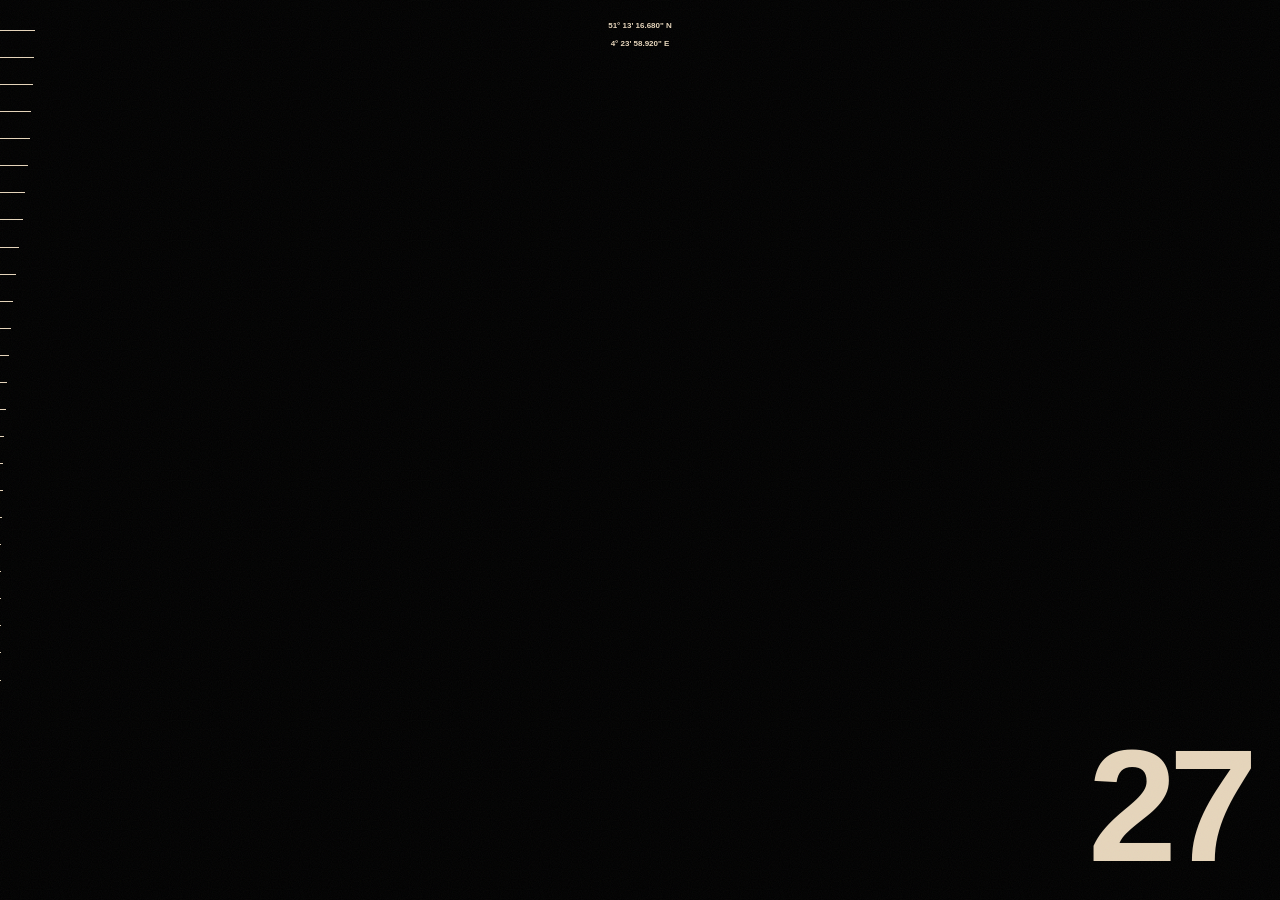
<file: about.html>
<!DOCTYPE html>
<html lang="en">
<head>
  <meta charset="UTF-8">
  <script>(function(){try{var t=localStorage.getItem("vbf-theme");if(t)document.documentElement.dataset.theme=t}catch(e){}})()</script>
  <meta name="viewport" content="width=device-width, initial-scale=1.0">
  <title>About | Visuals by Fiets, VFX artist and video editor from Belgium</title>
  <meta name="description" content="The studio manifesto. One editor, every frame on purpose: VFX, motion design and 3D logos built for the feed, from Belgium.">
  <link rel="canonical" href="https://fietsenrekk.github.io/visualsbyfiets/about.html">
  <meta name="theme-color" content="#000000">
  <meta property="og:type" content="website">
  <meta property="og:site_name" content="Visuals by Fiets">
  <meta property="og:title" content="About | Visuals by Fiets, VFX artist and video editor from Belgium">
  <meta property="og:description" content="The studio manifesto. One editor, every frame on purpose: VFX, motion design and 3D logos built for the feed, from Belgium.">
  <meta property="og:url" content="https://fietsenrekk.github.io/visualsbyfiets/about.html">
  <meta property="og:image" content="https://fietsenrekk.github.io/visualsbyfiets/assets/img/og.jpg">
  <meta name="twitter:card" content="summary_large_image">
  <link rel="icon" type="image/png" href="assets/img/favicon.png">
  <link rel="apple-touch-icon" href="assets/img/favicon.png">
  <link rel="preconnect" href="https://fonts.googleapis.com">
  <link rel="preconnect" href="https://fonts.gstatic.com" crossorigin>
  <link rel="preload" as="style" href="https://fonts.googleapis.com/css2?family=Syncopate:wght@400;700&family=Red+Hat+Display:wght@700;900&display=swap">
  <link href="https://fonts.googleapis.com/css2?family=Syncopate:wght@400;700&family=Red+Hat+Display:wght@700;900&display=swap" rel="stylesheet" media="print" onload="this.media='all'">
  <noscript><link href="https://fonts.googleapis.com/css2?family=Syncopate:wght@400;700&family=Red+Hat+Display:wght@700;900&display=swap" rel="stylesheet"></noscript>
  <link rel="stylesheet" href="css/style.css?v=10">
  <link rel="stylesheet" href="css/risk-pages.css?v=7">
</head>
<body class="risk-page">
  <h1 class="sr-only">About Visuals by Fiets, VFX artist and video editor from Belgium</h1>
  <div class="noise"></div>

  <!-- loader -->
  <div class="r-load">
    <div class="r-load-local">
      <div>51&deg; 13&#x27; 16.680&quot; N</div>
      <div>4&deg; 23&#x27; 58.920&quot; E</div>
    </div>
    <div class="r-load-grad"></div>
    <div class="r-load-nbr">00</div>
  </div>

  <!-- nav -->
  <nav class="r-nav r-reveal">
    <a href="index.html">home</a>
    <a href="work.html">works</a>
    <a href="shop.html">shop</a>
    <a href="about.html" class="w--current">about</a>
    <a href="contact.html">contact</a>
  </nav>

  <!-- dot columns -->
  <div class="r-dots r-reveal"></div>

  <!-- manifesto track -->
  <div class="r-about-text-w">
    <div class="r-about-track r-reveal">
      <p class="r-p-about">
        Visuals by Fiets is a one-person VFX &amp; motion studio built on a single obsession: making people stop scrolling.
        <br><br>
        In a feed where everything looks the same, I cut edits for artists, creators and brands who want a real visual signature: beat-synced, typography-heavy, engineered frame by frame for TikTok, Reels and Shorts.
        <br><br>
        The punch-in lands exactly when the 808 does. That is not a style. That is the standard.
        <br><br>
        Next to editing I model and animate 3D logos with cinematic materials (chrome, gold, glass) and I sell the actual project files, because the fastest way to level up is to open a finished edit and see how it ticks.
        <br><br>
        No agencies. No handoffs. You brief me, I cut it, we refine it together.
      </p>
      <p class="r-p-about">
        Visuals by Fiets is a one-person VFX &amp; motion studio built on a single obsession: making people stop scrolling.
        <br><br>
        In a feed where everything looks the same, I cut edits for artists, creators and brands who want a real visual signature: beat-synced, typography-heavy, engineered frame by frame for TikTok, Reels and Shorts.
        <br><br>
        The punch-in lands exactly when the 808 does. That is not a style. That is the standard.
        <br><br>
        Next to editing I model and animate 3D logos with cinematic materials (chrome, gold, glass) and I sell the actual project files, because the fastest way to level up is to open a finished edit and see how it ticks.
        <br><br>
        No agencies. No handoffs. You brief me, I cut it, we refine it together.
      </p>
    </div>
  </div>

  <!-- fixed scene chrome -->
  <section class="r-section">
    <div class="r-container">
      <a href="index.html" class="r-logo-w r-reveal">
        <img src="assets/img/logo.webp" alt="Visuals by Fiets" width="720" height="435" style="filter: sepia(0.35) saturate(0.6) brightness(0.98);">
        <div>vfx &amp; motion studio</div>
      </a>
      <div class="r-info r-reveal">
        <div class="r-info-links">
          <a href="https://www.instagram.com/visualsbyfiets" target="_blank" rel="noopener">instagram &nearr;</a>
          <div class="r-line"></div>
          <a href="https://www.tiktok.com/@visualsbyfiets" target="_blank" rel="noopener">tiktok &nearr;</a>
          <div class="r-line"></div>
          <a href="shop.html">book an edit &nearr;</a>
        </div>
        <div class="r-info-grid">
          <div class="r-grid-badge">
            <div>VBF</div>
            <div>&#9679;</div>
          </div>
          <div class="r-grid-main">
            <div>if they scroll past, it didn&#x27;t happen</div>
            <div>
              <span>est. 2026</span>
              <span>be · worldwide</span>
              <span>@visualsbyfiets</span>
            </div>
          </div>
        </div>
        <div class="r-credits-line">
          <div>edits &amp; 3d by</div>
          <div><a href="work.html">visuals by fiets</a></div>
          <div>&middot;</div>
          <div><a href="shop.html">from &euro;150</a></div>
        </div>
      </div>
    </div>
  </section>

  <script src="js/fluid.js?v=4"></script>
  <script src="js/theme.js?v=2"></script>
  <script src="js/cursor.js?v=1"></script>
  <script src="https://cdnjs.cloudflare.com/ajax/libs/gsap/3.12.5/gsap.min.js"></script>
  <script src="js/risk-common.js?v=5"></script>
  <script src="js/risk-about.js?v=5"></script>
</body>
</html>
</file>
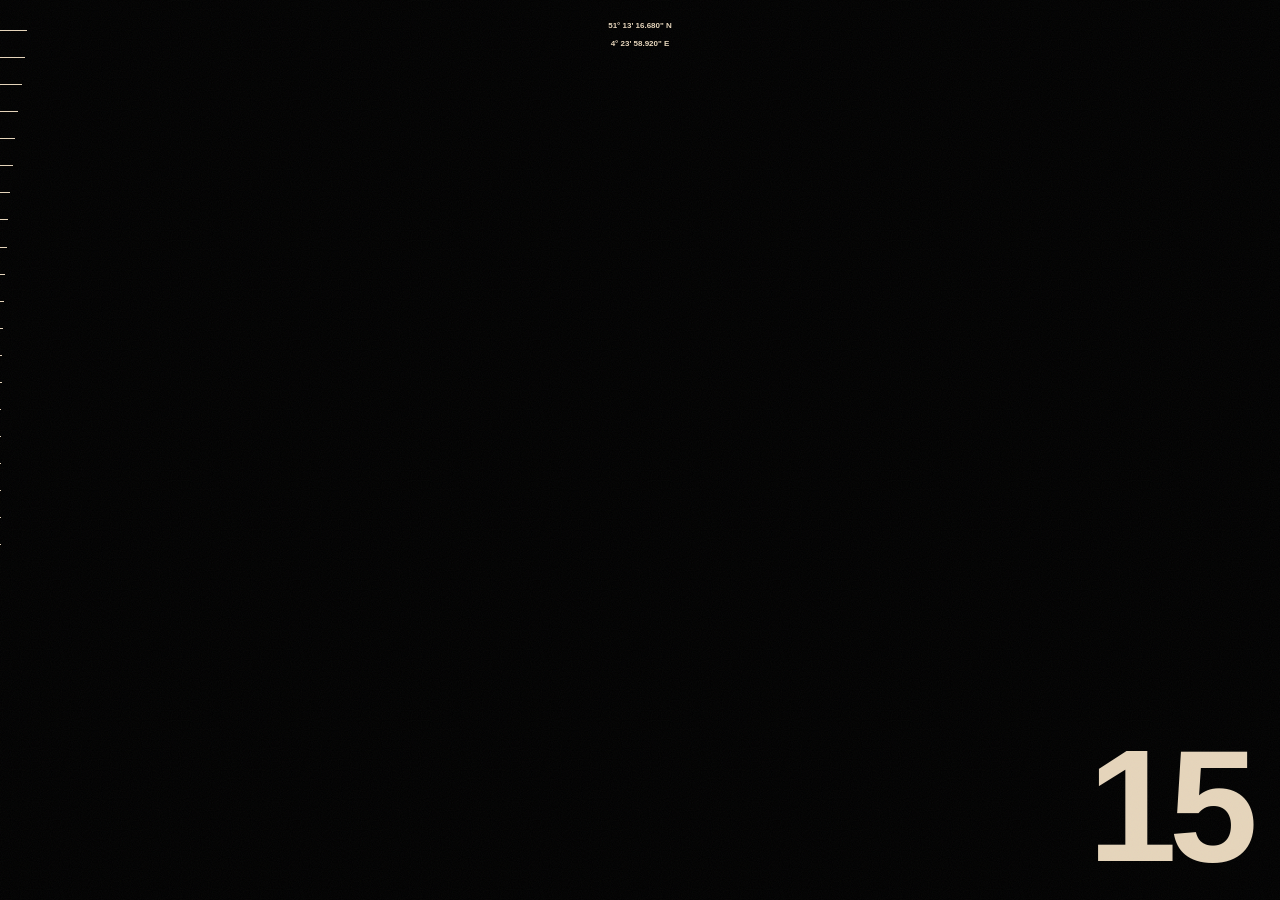
<file: work.html>
<!DOCTYPE html>
<html lang="en">
<head>
  <meta charset="UTF-8">
  <script>(function(){try{var t=localStorage.getItem("vbf-theme");if(t)document.documentElement.dataset.theme=t}catch(e){}})()</script>
  <meta name="viewport" content="width=device-width, initial-scale=1.0">
  <title>Work | Visuals by Fiets, music edits, VFX and 3D logos</title>
  <meta name="description" content="60+ music edits, brand films and 3D logo animations. Scroll or drag through the archive and click any piece to watch it with sound.">
  <link rel="canonical" href="https://fietsenrekk.github.io/visualsbyfiets/work.html">
  <meta name="theme-color" content="#000000">
  <meta property="og:type" content="website">
  <meta property="og:site_name" content="Visuals by Fiets">
  <meta property="og:title" content="Work | Visuals by Fiets, music edits, VFX and 3D logos">
  <meta property="og:description" content="60+ music edits, brand films and 3D logo animations. Scroll or drag through the archive and click any piece to watch it with sound.">
  <meta property="og:url" content="https://fietsenrekk.github.io/visualsbyfiets/work.html">
  <meta property="og:image" content="https://fietsenrekk.github.io/visualsbyfiets/assets/img/og.jpg">
  <meta name="twitter:card" content="summary_large_image">
  <link rel="icon" type="image/png" href="assets/img/favicon.png">
  <link rel="apple-touch-icon" href="assets/img/favicon.png">
  <link rel="preconnect" href="https://fonts.googleapis.com">
  <link rel="preconnect" href="https://fonts.gstatic.com" crossorigin>
  <link rel="preload" as="style" href="https://fonts.googleapis.com/css2?family=Syncopate:wght@400;700&family=Red+Hat+Display:wght@700;900&display=swap">
  <link href="https://fonts.googleapis.com/css2?family=Syncopate:wght@400;700&family=Red+Hat+Display:wght@700;900&display=swap" rel="stylesheet" media="print" onload="this.media='all'">
  <noscript><link href="https://fonts.googleapis.com/css2?family=Syncopate:wght@400;700&family=Red+Hat+Display:wght@700;900&display=swap" rel="stylesheet"></noscript>
  <link rel="stylesheet" href="css/style.css?v=10">
  <link rel="stylesheet" href="css/risk-pages.css?v=7">
</head>
<body class="risk-page">
  <div class="noise"></div>

  <!-- loader -->
  <div class="r-load">
    <div class="r-load-local">
      <div>51&deg; 13&#x27; 16.680&quot; N</div>
      <div>4&deg; 23&#x27; 58.920&quot; E</div>
    </div>
    <div class="r-load-grad"></div>
    <div class="r-load-nbr">00</div>
  </div>

  <!-- nav -->
  <nav class="r-nav r-reveal">
    <a href="index.html">home</a>
    <a href="work.html" class="w--current">works</a>
    <a href="shop.html">shop</a>
    <a href="about.html">about</a>
    <a href="contact.html">contact</a>
  </nav>

  <!-- dot columns -->
  <div class="r-dots r-reveal"></div>

  <!-- fixed scene chrome -->
  <section class="r-section">
    <div class="r-container">
      <a href="index.html" class="r-logo-w r-reveal">
        <img src="assets/img/logo.webp" alt="Visuals by Fiets" width="720" height="435" style="filter: sepia(0.35) saturate(0.6) brightness(0.98);">
        <div>vfx &amp; motion studio</div>
      </a>
      <div class="r-local r-reveal" style="margin:0;">
        <div>scroll &middot; drag &middot; click to watch</div>
      </div>
    </div>
  </section>

  <!-- infinite work carousel -->
  <div class="r-worklist-w">
    <div class="r-worklist"></div>
  </div>

  <!-- detail panel, same color panel -->
  <div class="r-detail" aria-hidden="true">
    <video class="r-detail-video" playsinline></video>
    <button class="r-close" aria-label="Close">close &times;</button>
    <div class="r-detail-ui">
      <div class="r-detail-titles">
        <h1></h1>
        <h2></h2>
      </div>
      <div class="r-player">
        <button class="r-player-btn" id="r-play">play</button>
        <div class="r-timeline">
          <div class="r-timeline-line"><div class="r-timeline-fill"></div></div>
        </div>
        <div class="r-timer">
          <div id="r-min">00</div><div>:</div><div id="r-sec">00</div><div>:</div><div id="r-mil">00</div>
        </div>
        <button class="r-player-btn" id="r-mute" style="text-align:right;">mute</button>
      </div>
    </div>
    <div class="r-credits">
      <div>edit / vfx / sound: visuals by fiets</div>
      <div>cut in premiere pro &middot; after effects</div>
      <div><a class="r-order-link" href="shop.html">order an edit like this &rarr;</a></div>
    </div>
    <button class="r-credit-btn">&copy; credits</button>
  </div>

  <script src="js/fluid.js?v=4"></script>
  <script src="js/theme.js?v=2"></script>
  <script src="js/cursor.js?v=1"></script>
  <script src="https://cdnjs.cloudflare.com/ajax/libs/gsap/3.12.5/gsap.min.js"></script>
  <script src="js/data.js?v=3"></script>
  <script src="js/risk-common.js?v=5"></script>
  <script src="js/risk-work.js?v=6"></script>
</body>
</html>
</file>
<file: css/style.css>
/* ============================================================
   VISUALS BY FIETS: visualsbyfiets.com
   ============================================================ */

:root {
  --bg: #000000;
  --bg-2: #0a0a08;
  --ink: #e6d5bb;
  --ink-dim: rgba(230, 213, 187, 0.55);
  --line: rgba(230, 213, 187, 0.16);
  --accent: #e6d5bb;
  --accent-ink: #000000;
  --chrome-a: #ffffff;
  --chrome-b: #9ba3ad;
  --font-display: "Syncopate", sans-serif;
  --font-body: "Red Hat Display", Arial, sans-serif;
  --ease-out: cubic-bezier(0.22, 1, 0.36, 1);
  --nav-h: 76px;
}

* { margin: 0; padding: 0; box-sizing: border-box; }

html { scroll-behavior: smooth; }

body {
  background: var(--bg);
  color: var(--ink);
  font-family: var(--font-body);
  font-size: 16px;
  line-height: 1.55;
  overflow-x: hidden;
  -webkit-font-smoothing: antialiased;
}

::selection { background: var(--accent); color: var(--accent-ink); }

img, video { display: block; max-width: 100%; }

a { color: inherit; text-decoration: none; }

button { font-family: inherit; cursor: pointer; }

/* ---------- noise overlay ---------- */
.noise {
  position: fixed; inset: -5%;
  width: 110%; height: 110%;
  pointer-events: none;
  z-index: 9990;
  opacity: 0.05;
  background-image: url("data:image/svg+xml,%3Csvg xmlns='http://www.w3.org/2000/svg' width='240' height='240'%3E%3Cfilter id='n'%3E%3CfeTurbulence type='fractalNoise' baseFrequency='0.9' numOctaves='2'/%3E%3C/filter%3E%3Crect width='100%25' height='100%25' filter='url(%23n)'/%3E%3C/svg%3E");
  animation: noiseShift 0.6s steps(4) infinite;
}
@keyframes noiseShift {
  0% { transform: translate(0, 0); }
  25% { transform: translate(-2%, 1%); }
  50% { transform: translate(1%, -2%); }
  75% { transform: translate(-1%, 2%); }
  100% { transform: translate(2%, -1%); }
}



/* ---------- nav ---------- */
.nav {
  position: fixed; top: 0; left: 0; right: 0;
  height: var(--nav-h);
  display: flex; align-items: center;
  justify-content: space-between;
  padding: 0 clamp(20px, 4vw, 48px);
  z-index: 9000;
  transition: background 0.4s, border-color 0.4s;
  border-bottom: 1px solid transparent;
}
.nav.is-scrolled {
  background: color-mix(in srgb, var(--bg) 92%, transparent);
  border-bottom-color: var(--line);
}
.nav__logo img { height: 32px; width: auto; }
.nav__links {
  display: flex; gap: clamp(18px, 3vw, 40px);
  list-style: none;
  align-items: center;
}
.nav__links a {
  font-size: 13px; font-weight: 600;
  letter-spacing: 0.14em; text-transform: uppercase;
  color: var(--ink-dim);
  transition: color 0.25s;
  position: relative;
}
.nav__links a::after {
  content: ""; position: absolute;
  left: 0; bottom: -6px; height: 1px; width: 0%;
  background: var(--accent);
  transition: width 0.3s var(--ease-out);
}
.nav__links a:hover, .nav__links a.is-current { color: var(--ink); }
.nav__links a:hover::after, .nav__links a.is-current::after { width: 100%; }

.btn {
  display: inline-flex; align-items: center; gap: 10px;
  font-weight: 700; font-size: 13px;
  letter-spacing: 0.12em; text-transform: uppercase;
  padding: 14px 26px;
  border: 1px solid var(--ink);
  color: var(--ink);
  background: transparent;
  border-radius: 999px;
  position: relative; overflow: hidden;
  transition: color 0.35s var(--ease-out), border-color 0.35s;
  isolation: isolate;
}
.btn::before {
  content: ""; position: absolute; inset: 0;
  background: var(--accent);
  transform: translateY(101%);
  transition: transform 0.35s var(--ease-out);
  z-index: -1;
  border-radius: inherit;
}
.btn:hover { color: var(--accent-ink); border-color: var(--accent); }
.btn:hover::before { transform: translateY(0); }
.btn--solid { background: var(--accent); border-color: var(--accent); color: var(--accent-ink); }
.btn--solid::before { background: var(--ink); }
.btn--solid:hover { color: var(--bg); }
.btn--lg { padding: 18px 38px; font-size: 14px; }

.nav__burger {
  display: none;
  background: none; border: none;
  width: 40px; height: 40px;
  position: relative;
}
.nav__burger span {
  position: absolute; left: 8px; right: 8px;
  height: 2px; background: var(--ink);
  transition: transform 0.3s, opacity 0.3s;
}
.nav__burger span:nth-child(1) { top: 14px; }
.nav__burger span:nth-child(2) { top: 24px; }

/* ---------- hero ---------- */
.hero {
  position: relative;
  min-height: 100svh;
  display: flex; flex-direction: column;
  justify-content: center;
  overflow: hidden;
  padding: calc(var(--nav-h) + 20px) clamp(20px, 4vw, 48px) 40px;
}
#hero-canvas {
  position: absolute; inset: 0;
  width: 100%; height: 100%;
  z-index: 1;
}
.hero__content { position: relative; z-index: 2; pointer-events: none; }
.hero__content .btn, .hero__meta { pointer-events: auto; }

.hero__kicker {
  font-size: 13px; font-weight: 700;
  letter-spacing: 0.3em; text-transform: uppercase;
  color: var(--accent);
  margin-bottom: 18px;
  display: flex; align-items: center; gap: 12px;
}
.hero__kicker::before {
  content: ""; width: 40px; height: 1px; background: var(--accent);
}
.hero__title {
  font-family: var(--font-display);
  font-size: clamp(28px, 6.2vw, 100px);
  line-height: 0.92;
  text-transform: uppercase;
  letter-spacing: 0.01em;
  margin: 0 0 28px;
}
.hero__title .line { display: block; overflow: hidden; }
.hero__title .line > span { display: inline-block; }
.hero__title .outline {
  color: transparent;
  -webkit-text-stroke: 1px var(--ink);
}
.hero__title .accent { color: var(--accent); }
.hero__sub {
  max-width: 520px;
  color: var(--ink-dim);
  font-size: clamp(15px, 1.4vw, 18px);
  margin-bottom: 36px;
}
.hero__cta { display: flex; gap: 16px; flex-wrap: wrap; }
.hero__meta {
  position: absolute;
  bottom: 28px; left: clamp(20px, 4vw, 48px); right: clamp(20px, 4vw, 48px);
  display: flex; justify-content: space-between; align-items: flex-end;
  z-index: 2;
  font-size: 12px; letter-spacing: 0.14em; text-transform: uppercase;
  color: var(--ink-dim);
}
.hero__scroll { display: flex; align-items: center; gap: 10px; }
.hero__scroll i {
  display: block; width: 1px; height: 44px;
  background: linear-gradient(var(--ink), transparent);
  animation: scrollPulse 1.8s ease-in-out infinite;
}
@keyframes scrollPulse {
  0%, 100% { transform: scaleY(0.4); opacity: 0.4; }
  50% { transform: scaleY(1); opacity: 1; }
}

/* ---------- marquee ---------- */
.marquee {
  border-top: 1px solid var(--line);
  border-bottom: 1px solid var(--line);
  padding: 18px 0;
  overflow: hidden;
  background: var(--bg-2);
}
.marquee__track {
  display: flex; gap: 48px;
  width: max-content;
  will-change: transform;
}
.marquee__track span {
  font-family: var(--font-display);
  font-size: clamp(12px, 1.7vw, 21px);
  text-transform: uppercase;
  white-space: nowrap;
  color: var(--ink);
}
.marquee__track span:nth-child(even) {
  color: transparent;
  -webkit-text-stroke: 1px var(--ink-dim);
}

/* ---------- generic section ---------- */
.section {
  padding: clamp(80px, 12vw, 160px) clamp(20px, 4vw, 48px);
  position: relative;
}
.section--tight { padding-top: clamp(48px, 7vw, 90px); padding-bottom: clamp(48px, 7vw, 90px); }
.section__head {
  display: flex; justify-content: space-between;
  align-items: flex-end; gap: 24px;
  margin-bottom: clamp(36px, 5vw, 64px);
  flex-wrap: wrap;
}
.section__title {
  font-family: var(--font-display);
  font-size: clamp(22px, 4.4vw, 68px);
  line-height: 0.95;
  text-transform: uppercase;
}
.section__title .outline { color: transparent; -webkit-text-stroke: 1.5px var(--ink); }
.section__title .accent { color: var(--accent); }
.section__lede { max-width: 440px; color: var(--ink-dim); }
.section__num {
  font-size: 13px; color: var(--accent);
  letter-spacing: 0.2em;
  display: block; margin-bottom: 12px;
}

/* ---------- brands marquee (video reel) ---------- */
.reel { overflow: hidden; padding: 0 0 clamp(60px, 8vw, 110px); }
.reel__track {
  display: flex; gap: 18px;
  width: max-content;
  will-change: transform;
  padding: 4px 0;
}
.reel__item {
  width: clamp(170px, 18vw, 250px);
  aspect-ratio: 9 / 16;
  border-radius: 12px;
  overflow: hidden;
  border: 1px solid var(--line);
  background: var(--bg-2);
  flex: none;
  position: relative;
}
.reel__item video {
  width: 100%; height: 100%;
  object-fit: cover;
}

/* ---------- services / price cards ---------- */
.price-grid {
  display: grid;
  grid-template-columns: repeat(auto-fit, minmax(270px, 1fr));
  gap: clamp(14px, 2vw, 24px);
}
.price-card {
  border: 1px solid var(--line);
  border-radius: 14px;
  padding: clamp(24px, 3vw, 38px);
  background: var(--bg-2);
  display: flex; flex-direction: column;
  gap: 18px;
  position: relative;
  overflow: hidden;
  transition: transform 0.4s var(--ease-out), border-color 0.4s;
}
.price-card:hover { transform: translateY(-6px); border-color: rgba(230, 213, 187, 0.45); }
.price-card--featured { border-color: var(--accent); }
.price-card__flag {
  position: absolute; top: 18px; right: -34px;
  transform: rotate(45deg);
  background: var(--accent); color: var(--accent-ink);
  font-size: 10px; font-weight: 700;
  letter-spacing: 0.14em; text-transform: uppercase;
  padding: 5px 40px;
}
.price-card__type {
  font-size: 12px; font-weight: 700;
  letter-spacing: 0.2em; text-transform: uppercase;
  color: var(--ink-dim);
}
.price-card__name {
  font-family: var(--font-display);
  font-size: clamp(13px, 1.5vw, 20px);
  text-transform: uppercase;
  line-height: 1;
}
.price-card__price {
  font-family: var(--font-display);
  font-size: clamp(22px, 2.6vw, 38px);
  color: var(--accent);
  line-height: 1;
}
.price-card__price small {
  font-family: var(--font-body);
  font-size: 13px; color: var(--ink-dim);
  letter-spacing: 0.08em;
}
.price-card__list {
  list-style: none;
  display: flex; flex-direction: column; gap: 9px;
  color: var(--ink-dim); font-size: 14px;
  flex: 1;
}
.price-card__list li { padding-left: 22px; position: relative; }
.price-card__list li::before {
  content: "→"; position: absolute; left: 0;
  color: var(--accent);
}
.price-card .btn { justify-content: center; }

/* ---------- stats ---------- */
.stats {
  display: grid;
  grid-template-columns: repeat(auto-fit, minmax(200px, 1fr));
  border-top: 1px solid var(--line);
  border-bottom: 1px solid var(--line);
}
.stat {
  padding: clamp(30px, 4vw, 56px) 20px;
  text-align: center;
  border-right: 1px solid var(--line);
}
.stat:last-child { border-right: none; }
.stat__num {
  font-family: var(--font-display);
  font-size: clamp(20px, 3.4vw, 52px);
  line-height: 1;
  color: var(--ink);
}
.stat__num em { color: var(--accent); font-style: normal; }
.stat__label {
  margin-top: 10px;
  font-size: 12px; letter-spacing: 0.18em; text-transform: uppercase;
  color: var(--ink-dim);
}

/* ---------- process ---------- */
.steps { display: grid; grid-template-columns: repeat(auto-fit, minmax(230px, 1fr)); gap: 1px; background: var(--line); border: 1px solid var(--line); border-radius: 14px; overflow: hidden; }
.step { background: var(--bg); padding: clamp(26px, 3vw, 40px); }
.step__num { font-family: var(--font-display); font-size: 15px; color: var(--accent); display: block; margin-bottom: 16px; }
.step__title { font-family: var(--font-display); text-transform: uppercase; font-size: 13px; margin-bottom: 10px; }
.step p { color: var(--ink-dim); font-size: 14px; }

/* ---------- showreel phone ---------- */
.showreel {
  display: grid;
  grid-template-columns: 1fr 1fr;
  gap: clamp(30px, 5vw, 80px);
  align-items: center;
}
.showreel__phone {
  width: min(330px, 78vw);
  margin: 0 auto;
  aspect-ratio: 9 / 16;
  border-radius: 36px;
  border: 1px solid rgba(244,244,239,0.22);
  overflow: hidden;
  position: relative;
  box-shadow: 0 40px 120px rgba(230, 213, 187, 0.06), 0 10px 40px rgba(0,0,0,0.7);
}
.showreel__phone video { width: 100%; height: 100%; object-fit: cover; }
.showreel__sound {
  position: absolute; bottom: 16px; right: 16px;
  width: 44px; height: 44px; border-radius: 50%;
  background: rgba(6,6,6,0.78);
  border: 1px solid var(--line);
  color: var(--ink); font-size: 16px;
  display: flex; align-items: center; justify-content: center;
}
.showreel__sound:hover { background: var(--accent); color: var(--accent-ink); }
.showreel__title {
  font-family: var(--font-display);
  font-size: clamp(17px, 2.4vw, 36px);
  text-transform: uppercase; line-height: 0.98;
  margin-bottom: 20px;
}
.showreel__copy p { color: var(--ink-dim); margin-bottom: 26px; max-width: 460px; }

/* ---------- faq ---------- */
.faq { max-width: 820px; margin: 0 auto; }
.faq__item { border-bottom: 1px solid var(--line); }
.faq__q {
  width: 100%;
  background: none; border: none;
  color: var(--ink);
  font-family: var(--font-body); font-weight: 700;
  font-size: clamp(15px, 1.6vw, 19px);
  text-align: left;
  padding: 24px 44px 24px 0;
  position: relative;
}
.faq__q::after {
  content: "+"; position: absolute; right: 4px; top: 50%;
  transform: translateY(-50%);
  font-family: var(--font-display); font-size: 26px;
  color: var(--accent);
  transition: transform 0.3s var(--ease-out);
}
.faq__item.is-open .faq__q::after { transform: translateY(-50%) rotate(45deg); }
.faq__a {
  max-height: 0; overflow: hidden;
  color: var(--ink-dim);
  transition: max-height 0.45s var(--ease-out);
}
.faq__a p { padding: 0 0 24px; max-width: 660px; }

/* ---------- big CTA ---------- */
.cta {
  text-align: center;
  padding: clamp(90px, 14vw, 190px) 20px;
  position: relative;
  overflow: hidden;
}
.cta__title {
  font-family: var(--font-display);
  font-size: clamp(26px, 5.6vw, 90px);
  text-transform: uppercase;
  line-height: 0.95;
  margin-bottom: 30px;
}
.cta__title .outline { color: transparent; -webkit-text-stroke: 1px var(--ink); }
.cta p { color: var(--ink-dim); margin-bottom: 36px; }
.cta__glow {
  position: absolute; left: 50%; top: 50%;
  width: 720px; height: 720px;
  transform: translate(-50%, -50%);
  background: radial-gradient(circle, rgba(230, 213, 187, 0.07), transparent 65%);
  pointer-events: none;
}

/* ---------- footer ---------- */
.footer {
  border-top: 1px solid var(--line);
  padding: clamp(48px, 6vw, 80px) clamp(20px, 4vw, 48px) 32px;
  background: var(--bg-2);
}
.footer__top {
  display: flex; justify-content: space-between;
  gap: 40px; flex-wrap: wrap;
  margin-bottom: 56px;
}
.footer__logo img { height: 72px; width: auto; margin-bottom: 16px; }
.footer__tag { color: var(--ink-dim); font-size: 14px; max-width: 320px; }
.footer__cols { display: flex; gap: clamp(40px, 6vw, 100px); flex-wrap: wrap; }
.footer__h {
  font-size: 12px; letter-spacing: 0.2em; text-transform: uppercase;
  color: var(--ink-dim); margin-bottom: 18px;
}
.footer__col ul { list-style: none; display: flex; flex-direction: column; gap: 12px; }
.footer__col a { font-size: 15px; color: var(--ink); transition: color 0.25s; }
.footer__col a:hover { color: var(--accent); }
.footer__bottom {
  border-top: 1px solid var(--line);
  padding-top: 24px;
  display: flex; justify-content: space-between;
  gap: 16px; flex-wrap: wrap;
  font-size: 12px; color: var(--ink-dim);
  letter-spacing: 0.08em;
}

/* ---------- page hero (subpages) ---------- */
.page-hero {
  padding: calc(var(--nav-h) + clamp(60px, 9vw, 120px)) clamp(20px, 4vw, 48px) clamp(40px, 6vw, 80px);
}
.page-hero__title {
  font-family: var(--font-display);
  font-size: clamp(26px, 6vw, 94px);
  text-transform: uppercase;
  line-height: 0.92;
}
.page-hero__title .outline { color: transparent; -webkit-text-stroke: 1px var(--ink); }
.page-hero__title .accent { color: var(--accent); }
.page-hero__sub { color: var(--ink-dim); max-width: 560px; margin-top: 22px; font-size: 17px; }

/* ---------- contact / about ---------- */
.split {
  display: grid; grid-template-columns: 1fr 1fr;
  gap: clamp(36px, 6vw, 90px);
}
.contact-list { list-style: none; display: flex; flex-direction: column; gap: 4px; }
.contact-list a {
  display: flex; justify-content: space-between; align-items: center;
  padding: 22px 4px;
  border-bottom: 1px solid var(--line);
  font-family: var(--font-display);
  font-size: clamp(12px, 1.5vw, 19px);
  text-transform: uppercase;
  transition: padding-left 0.3s var(--ease-out), color 0.3s;
}
.contact-list a span:last-child { font-family: var(--font-body); font-size: 14px; color: var(--ink-dim); }
.contact-list a:hover { padding-left: 16px; color: var(--accent); }

.form { display: flex; flex-direction: column; gap: 18px; }
.form label {
  font-size: 12px; letter-spacing: 0.16em; text-transform: uppercase;
  color: var(--ink-dim);
  display: flex; flex-direction: column; gap: 8px;
}
.form input, .form select, .form textarea {
  background: var(--bg-2);
  border: 1px solid var(--line);
  border-radius: 8px;
  color: var(--ink);
  font-family: var(--font-body);
  font-size: 15px;
  padding: 14px 16px;
  outline: none;
  transition: border-color 0.25s;
}
.form input:focus, .form select:focus, .form textarea:focus { border-color: var(--accent); }
.form textarea { min-height: 130px; resize: vertical; }

.prose { max-width: 660px; color: var(--ink-dim); display: flex; flex-direction: column; gap: 18px; font-size: clamp(15px, 1.4vw, 17px); }
.prose strong { color: var(--ink); }

/* ---------- reveal helpers ---------- */
.reveal { opacity: 0; transform: translateY(40px); }
.no-js .reveal { opacity: 1; transform: none; }

/* ---------- mobile ---------- */
@media (max-width: 900px) {
  .showreel { grid-template-columns: 1fr; }
  .split { grid-template-columns: 1fr; }
}
@media (max-width: 640px) {
  .nav__links {
    position: fixed; inset: var(--nav-h) 0 auto 0;
    flex-direction: column; align-items: flex-start;
    background: rgba(6,6,6,0.97);
    padding: 28px clamp(20px, 4vw, 48px) 36px;
    gap: 22px;
    border-bottom: 1px solid var(--line);
    transform: translateY(-130%);
    transition: transform 0.4s var(--ease-out);
  }
  .nav.is-open .nav__links { transform: translateY(0); }
  .nav__burger { display: block; }
  .nav.is-open .nav__burger span:nth-child(1) { transform: translateY(5px) rotate(45deg); }
  .nav.is-open .nav__burger span:nth-child(2) { transform: translateY(-5px) rotate(-45deg); }
  .nav .btn { display: none; }
  .stat { border-right: none; border-bottom: 1px solid var(--line); }
}

/* ============================================================
   THEME ENGINE: gold (default, brand) / violet (deep black,
   luxurious purple, lavender accent). data-theme on <html>.
   ============================================================ */
:root[data-theme="violet"] {
  --bg: #050308;
  --bg-2: #0c0716;
  --ink: #d9d0f5;
  --ink-dim: rgba(217, 208, 245, 0.55);
  --line: rgba(185, 166, 255, 0.18);
  --accent: #b9a6ff;
  --accent-ink: #0a0612;
}

/* cross-fade every color while switching: never flash */
html.theming body,
html.theming body *,
html.theming body *::before,
html.theming body *::after {
  transition: background-color 0.9s ease, color 0.9s ease,
              border-color 0.9s ease, box-shadow 0.9s ease,
              -webkit-text-stroke-color 0.9s ease !important;
}

.theme-toggle {
  width: 30px; height: 30px;
  border: 1px solid var(--line);
  border-radius: 50%;
  background: transparent;
  display: inline-flex; align-items: center; justify-content: center;
  flex: none;
  transition: border-color 0.3s;
}
.theme-toggle:hover { border-color: var(--accent); }
.theme-toggle__dot {
  width: 12px; height: 12px; border-radius: 50%;
  background: linear-gradient(135deg, var(--accent) 50%, transparent 50%);
  border: 1px solid var(--accent);
  transition: transform 0.6s var(--ease-out);
}
:root[data-theme="violet"] .theme-toggle__dot { transform: rotate(180deg); }

/* ---------- fluid canvas layer ---------- */
.fluid-bg {
  position: fixed; inset: 0;
  width: 100%; height: 100%;
  z-index: 0;
  pointer-events: none;
  display: block;
  opacity: 0;
  transition: opacity 1.4s ease;
}
.fluid-bg.is-on { opacity: 1; }

/* ---------- refined cursor ---------- */
body.vbf-cursor-on { cursor: none; }
body.vbf-cursor-on a,
body.vbf-cursor-on button,
body.vbf-cursor-on [role="button"],
body.vbf-cursor-on input,
body.vbf-cursor-on select,
body.vbf-cursor-on textarea { cursor: none; }
.vbf-cursor-dot {
  position: fixed; top: 0; left: 0;
  width: 6px; height: 6px; border-radius: 50%;
  background: var(--accent);
  pointer-events: none;
  z-index: 10000;
  opacity: 0;
  transition: opacity 0.3s;
}
.vbf-cursor-ring {
  position: fixed; top: 0; left: 0;
  width: 34px; height: 34px;
  border: 1px solid var(--accent);
  border-radius: 50%;
  pointer-events: none;
  z-index: 10000;
  opacity: 0;
  display: flex; align-items: center; justify-content: center;
  transition: width 0.35s var(--ease-out), height 0.35s var(--ease-out),
              opacity 0.3s, background-color 0.3s, border-color 0.3s;
}
body.vbf-cursor-on .vbf-cursor-dot,
body.vbf-cursor-on .vbf-cursor-ring { opacity: 1; }
.vbf-cursor-ring.is-down { width: 26px; height: 26px; }
.vbf-cursor-ring[data-state="hover"] { width: 52px; height: 52px; }
.vbf-cursor-ring[data-state="play"],
.vbf-cursor-ring[data-state="drag"],
.vbf-cursor-ring[data-state="close"] {
  width: 78px; height: 78px;
  background: var(--accent);
  border-color: var(--accent);
}
.vbf-cursor-label {
  font-family: var(--font-display);
  font-size: 8px; font-weight: 700;
  letter-spacing: 0.14em; text-transform: uppercase;
  color: var(--accent-ink);
}

/* ---------- intro veil (homepage entrance) ---------- */
.intro-veil {
  position: fixed; inset: 0;
  background: var(--bg);
  z-index: 9998;
  display: flex; flex-direction: column;
  align-items: center; justify-content: center;
  gap: 20px;
}
.intro-veil__mark { width: min(230px, 52vw); opacity: 0; }
.intro-veil__word {
  font-family: var(--font-display);
  font-size: 10px; font-weight: 700;
  letter-spacing: 0.5em; text-transform: uppercase;
  color: var(--ink-dim);
  opacity: 0;
}

/* ---------- accessibility ---------- */
:focus-visible {
  outline: 2px solid var(--accent);
  outline-offset: 3px;
  border-radius: 2px;
}
.skip-link {
  position: fixed; top: -48px; left: 16px;
  z-index: 10001;
  background: var(--accent); color: var(--accent-ink);
  font-size: 12px; font-weight: 700;
  letter-spacing: 0.1em; text-transform: uppercase;
  padding: 10px 18px; border-radius: 999px;
  transition: top 0.3s var(--ease-out);
}
.skip-link:focus { top: 14px; }

@media (prefers-reduced-motion: reduce) {
  html { scroll-behavior: auto; }
  .noise { animation: none; }
  .hero__scroll i { animation: none; }
  .marquee__track { animation: none !important; }
}
/* ============================================================
   FOOTER SIGNATURE: the interactive liquid-metal logo crown
   ============================================================ */
.footer__signature {
  display: flex;
  justify-content: center;
  padding: clamp(24px, 5vw, 64px) 0 clamp(28px, 5vw, 60px);
  border-bottom: 1px solid var(--line);
  margin-bottom: clamp(40px, 5vw, 56px);
}
.logo-fx {
  position: relative;
  width: min(560px, 82vw);
  line-height: 0;
}
.logo-fx canvas,
.logo-fx img {
  display: block;
  width: 100%;
  height: 100%;
}
@media (max-width: 640px) {
  .footer__signature { padding-top: clamp(16px, 6vw, 32px); }
  .logo-fx { width: min(420px, 86vw); }
}
/* ---------- footer signature: telemetry readouts ---------- */
.logo-fx { position: relative; }
.logo-fx__readouts {
  position: absolute; inset: 0;
  pointer-events: none;
  z-index: 2;
}
.logo-fx__num {
  position: absolute;
  transform: translate(-50%, -50%);
  font-family: ui-monospace, "SFMono-Regular", Menlo, Consolas, monospace;
  font-size: clamp(7px, 0.85vw, 11px);
  letter-spacing: 0.05em;
  color: var(--ink);
  opacity: 0.55;
  white-space: nowrap;
  text-shadow: 0 0 6px rgba(0, 0, 0, 0.9);
  transition: opacity 0.25s linear;
}
.logo-fx__num.is-boxed {
  background: var(--accent);
  color: var(--accent-ink);
  padding: 1px 3px;
  text-shadow: none;
}
@media (prefers-reduced-motion: reduce) {
  .logo-fx__num { transition: none; }
}
/* ============================================================
   SCATTER REEL (homepage). Desktop: pinned, vertical scroll
   drives a horizontal strip of tiles at staggered heights.
   Mobile / reduced motion: staggered masonry columns.
   ============================================================ */
.scatter { position: relative; }
.scatter__pin {
  position: relative;
  padding: clamp(64px, 9vw, 120px) clamp(20px, 4vw, 48px) clamp(40px, 6vw, 80px);
}
.scatter__head {
  display: flex; justify-content: space-between; align-items: flex-end;
  gap: 20px; flex-wrap: wrap;
  margin-bottom: clamp(24px, 4vw, 48px);
  position: relative; z-index: 3;
}
.scatter__side { display: flex; align-items: center; gap: 22px; }
.scatter__count {
  font-family: var(--font-display);
  font-size: 12px; letter-spacing: 0.2em;
  color: var(--ink-dim);
  font-variant-numeric: tabular-nums;
}
.scatter__count b { color: var(--ink); font-weight: 700; }
.scatter:not(.is-pinned) .scatter__count { display: none; }

/* mobile + reduced motion: masonry */
.scatter__track {
  columns: 2;
  column-gap: 6px;
}
@media (min-width: 640px) { .scatter__track { columns: 3; } }
.scatter__bar { display: none; }

.tile {
  position: relative;
  display: block;
  width: 100%;
  aspect-ratio: var(--ar);
  margin: 0 0 6px;
  padding: 0;
  border: 0;
  border-radius: 6px;
  overflow: hidden;
  background: var(--bg-2);
  break-inside: avoid;
  color: var(--ink);
  text-align: left;
  contain: layout paint;
}
.tile__poster, .tile__video {
  position: absolute; inset: 0;
  width: 100%; height: 100%;
  object-fit: cover;
  transition: transform 0.9s var(--ease-out), opacity 0.5s;
}
.tile__video { opacity: 0; }
.tile.is-playing .tile__video { opacity: 1; }
.tile__cap {
  position: absolute; left: 0; right: 0; bottom: 0;
  z-index: 2;
  display: flex; flex-direction: column; gap: 2px;
  padding: 28px 10px 9px;
  background: linear-gradient(transparent, rgba(0, 0, 0, 0.82));
  font-size: 10px; letter-spacing: 0.08em; text-transform: uppercase;
  line-height: 1.25;
}
.tile__artist { color: var(--ink-dim); }
.tile__title { font-family: var(--font-display); font-size: 10px; font-weight: 700; }
.tile__views { color: var(--accent); font-style: normal; }

/* desktop: the pinned strip */
.scatter.is-pinned .scatter__pin {
  height: 100vh;
  padding-top: calc(var(--nav-h) + clamp(16px, 3vh, 36px));
  padding-bottom: 0;
  overflow: hidden;
}
.scatter.is-pinned .scatter__track {
  columns: auto;
  position: absolute;
  left: 34vw;
  bottom: 9vh;
  height: calc(100vh - var(--nav-h) - 26vh);
  will-change: transform;
}
.scatter.is-pinned .tile {
  position: absolute;
  margin: 0;
  aspect-ratio: auto;
  border-radius: 4px;
  will-change: transform;
}
.scatter.is-pinned .tile__cap {
  opacity: 0;
  transform: translateY(6px);
  transition: opacity 0.35s, transform 0.45s var(--ease-out);
}
.scatter.is-pinned .tile:hover .tile__cap,
.scatter.is-pinned .tile:focus-visible .tile__cap { opacity: 1; transform: none; }
.scatter.is-pinned .tile:hover .tile__poster,
.scatter.is-pinned .tile:hover .tile__video { transform: scale(1.06); }
.scatter.is-pinned .scatter__track:hover .tile:not(:hover) { opacity: 0.5; }
.scatter.is-pinned .tile { transition: opacity 0.45s; }
.scatter.is-pinned .scatter__bar {
  display: block;
  position: absolute; left: clamp(20px, 4vw, 48px); right: clamp(20px, 4vw, 48px); bottom: 4vh;
  height: 1px; background: var(--line);
}
.scatter__bar i {
  display: block; height: 100%;
  background: var(--accent);
  transform: scaleX(0); transform-origin: left;
}

/* ---------- quote scrub ---------- */
.quote {
  padding: clamp(90px, 16vw, 220px) clamp(20px, 8vw, 140px);
}
.quote__text {
  font-family: var(--font-display);
  font-size: clamp(24px, 3.6vw, 54px);
  line-height: 1.12;
  text-transform: uppercase;
  max-width: 1100px;
}
.quote__text .w { display: inline; }

/* ---------- player (full clip with sound) ---------- */
.player {
  position: fixed; inset: 0;
  z-index: 9500;
  display: flex; align-items: center; justify-content: center;
  padding: 5vh 4vw;
  background: rgba(0, 0, 0, 0.9);
  opacity: 0;
  transition: opacity 0.35s var(--ease-out);
}
.player.is-open { opacity: 1; }
.player[hidden] { display: none; }
.player__stage {
  display: flex; flex-direction: column; align-items: center; gap: 14px;
  max-width: 100%;
  transform: scale(0.96);
  transition: transform 0.5s var(--ease-out);
}
.player.is-open .player__stage { transform: none; }
.player__video {
  display: block;
  max-height: 80vh; max-width: 92vw;
  border-radius: 8px;
  background: #000;
}
.player__cap {
  display: flex; gap: 14px; align-items: baseline; flex-wrap: wrap; justify-content: center;
  font-size: 12px; letter-spacing: 0.12em; text-transform: uppercase;
  color: var(--ink-dim);
}
.player__cap b { color: var(--ink); }
.player__cap span { font-family: var(--font-display); color: var(--ink); }
.player__cap i { font-style: normal; color: var(--accent); }
.player__close {
  position: absolute; top: 18px; right: 22px;
  width: 48px; height: 48px;
  background: none; border: 1px solid var(--line); border-radius: 50%;
  color: var(--ink); font-size: 26px; line-height: 1;
}
.player__close:hover { border-color: var(--accent); color: var(--accent); }
html.has-player { overflow: hidden; }

/* ---------- smooth scroll (Lenis) ---------- */
html.lenis, html.lenis body { height: auto; }
.lenis.lenis-smooth { scroll-behavior: auto !important; }
.lenis.lenis-stopped { overflow: hidden; }

/* ---------- small utilities (replace former inline styles) ---------- */
.section--bleed { padding-left: 0; padding-right: 0; }
.section--bleed .section__head { padding: 0 clamp(20px, 4vw, 48px); }
.center { text-align: center; }
.teaser-note { margin-top: 28px; color: var(--ink-dim); text-align: center; }
.teaser-note a { color: var(--accent); }
.teaser-note strong { color: var(--ink); }
.cta__actions { display: flex; gap: 16px; justify-content: center; flex-wrap: wrap; }
.sr-only { position: absolute; width: 1px; height: 1px; padding: 0; margin: -1px; overflow: hidden; clip: rect(0 0 0 0); white-space: nowrap; border: 0; }
</file>
<file: css/risk-pages.css>
/* ============================================================
   RISK-style Work + About pages: visualsbyfiets
   Scoped to body.risk-page. Black canvas, beige ink, Syncopate.
   Reference mechanics: fixed 100vh scenes, infinite lerped
   tracks, coordinate loader with ticks + giant counter.
   ============================================================ */

body.risk-page {
  /* follow the theme engine: gold keeps the beige identity,
     violet flows in automatically via style.css variables */
  --r-black: var(--bg, #000);
  --r-beige: var(--ink, #e6d5bb);
  --r-font: "Syncopate", sans-serif;
  --r-nav-font: "Red Hat Display", Arial, sans-serif;
  background: var(--r-black);
  color: var(--r-beige);
  font-family: var(--r-font);
  overflow: hidden;
  height: 100svh;
}

body.risk-page ::selection { background: var(--r-beige); color: #000; }

/* ---------- top nav (risk: centered tiny links) ---------- */
.r-nav {
  z-index: 97;
  position: fixed; inset: 0 0 auto;
  height: 4rem;
  display: flex; justify-content: center; align-items: center;
  gap: 0.8rem;
  font-family: var(--r-nav-font);
  font-size: 11px; font-weight: 900;
  letter-spacing: 0.14em; text-transform: uppercase;
  color: var(--r-beige);
}
.r-nav a { text-decoration: none; transition: opacity 0.25s; }
.r-nav a:hover { opacity: 0.6; }
.r-nav a.w--current { opacity: 0.5; }

/* ---------- fixed scene ---------- */
.r-section {
  position: fixed; inset: 0;
  height: 100svh;
  z-index: 2;
}
.r-container {
  z-index: 10;
  pointer-events: none;
  position: relative;
  display: flex; flex-flow: column;
  justify-content: space-between; align-items: flex-start;
  height: 100svh;
  padding: 1.875rem;
  text-transform: uppercase;
  font-size: 8px; font-weight: 700;
}

/* logo block top-left */
.r-logo-w {
  pointer-events: auto;
  display: flex; flex-flow: column;
  gap: 0.625rem;
  align-items: flex-start;
  text-decoration: none;
  z-index: 5;
  position: relative;
}
.r-logo-w img { width: clamp(120px, 13vw, 210px); height: auto; display: block; }
.r-logo-w div { font-size: 9px; letter-spacing: 0.18em; }

/* GPS coordinates */
.r-local {
  display: flex; flex-flow: column;
  gap: 0.375rem;
  text-align: center;
  align-items: center;
  font-size: 8px;
  margin: 0 auto;
}

/* ---------- decorative dot columns ---------- */
.r-dots {
  pointer-events: none;
  position: absolute; inset: 0;
  width: min(32rem, 46vw);
  height: 100svh; max-height: 100svh;
  margin: 0 auto;
  display: flex; justify-content: space-between; align-items: stretch;
  overflow: hidden;
  z-index: 89;
}
.r-dots-col {
  display: flex; flex-flow: column;
  justify-content: space-between; align-items: center;
  height: 100svh;
  gap: 1rem;
}
.r-dots-pair { display: flex; gap: 1rem; height: 100svh; }
.r-dot {
  flex: none;
  width: 2px; height: 2px;
  background: var(--r-beige);
}

/* ---------- loader ---------- */
.r-load {
  z-index: 101;
  position: fixed; inset: 0;
  height: 100svh; width: 100%;
  background: var(--r-black);
  display: flex; flex-flow: column;
  justify-content: flex-end; align-items: flex-end;
  padding: 1.875rem;
  overflow: hidden;
}
.r-load-local {
  position: absolute; inset: 0 0 auto;
  padding-top: 1.25rem;
  display: flex; flex-flow: column;
  gap: 0.375rem;
  align-items: center;
  font-size: 8px; font-weight: 700;
}
.r-load-grad {
  position: absolute; inset: 0;
  display: flex; justify-content: space-between; align-items: stretch;
  width: 100%; height: 100%;
  padding: 1.875rem 0;
}
.r-grad-col {
  display: flex; flex-flow: column;
  justify-content: space-between;
  gap: 1.25rem;
}
.r-grad-col.left { align-items: flex-start; }
.r-grad-col.right { align-items: flex-end; }
.r-tick { width: 0; height: 1px; background: var(--r-beige); }
.r-load-nbr {
  font-size: clamp(80px, 12.5vw, 240px);
  font-weight: 700;
  letter-spacing: -0.05em;
  line-height: 0.8;
}

/* ---------- WORK carousel ---------- */
.r-worklist-w {
  pointer-events: none;
  position: fixed; inset: 0;
  display: flex; justify-content: flex-start; align-items: center;
  width: 100%;
  padding-bottom: 2.5rem;
  z-index: 90;
}
.r-worklist {
  position: relative;
  width: 100%;
  height: 22vw;
  cursor: grab;
  pointer-events: auto;
  touch-action: none; /* keep pointermove alive for horizontal drag on touch */
}
.r-worklist.is-dragging { cursor: grabbing; }
.r-workitem {
  position: absolute; top: 0; left: 0;
  width: 35vw; height: 22vw;
  padding: 0 2.5px;
  will-change: transform;
  pointer-events: auto;
}
.r-worklink {
  position: relative;
  display: flex; flex-flow: column;
  justify-content: space-between;
  width: 100%; height: 90%;
  text-decoration: none;
  cursor: pointer;
}
.r-workvideo-w { position: relative; width: 100%; height: 100%; overflow: hidden; }
.r-workvideo {
  position: absolute; inset: 0;
  width: 100%; height: 100%;
  object-fit: cover;
  filter: saturate(0.95);
}
.r-workinfo {
  position: absolute; left: 0; bottom: 0;
  transform: translateY(calc(100% + 8px));
  display: flex; flex-flow: column;
  align-items: flex-start;
  font-size: 8px;
}
.r-client {
  letter-spacing: -0.03em;
  text-transform: uppercase;
  font-size: 12px; font-weight: 700;
  line-height: 1.5;
  white-space: nowrap;
}

/* ---------- WORK detail panel (same color panel) ---------- */
.r-detail {
  position: fixed; inset: 0;
  z-index: 98; /* ABOVE the nav (97): the nav was swallowing close-button clicks */
  background: var(--r-black);
  color: var(--r-beige);
  display: flex; flex-flow: column;
  justify-content: flex-end;
  height: 100svh;
  opacity: 0; pointer-events: none;
  transition: opacity 0.5s ease;
}
.r-detail.is-open { opacity: 1; pointer-events: auto; }
body.detail-open .r-nav { opacity: 0; pointer-events: none; transition: opacity 0.4s; }
body.detail-open .r-dots { opacity: 0; transition: opacity 0.4s; }
.r-detail-video {
  position: absolute; inset: 0;
  width: 100%; height: 100%;
  object-fit: contain;
  z-index: 1;
  background: #000;
}
.r-detail-ui {
  position: relative; z-index: 3;
  display: flex; flex-flow: column;
  gap: 1.4rem;
  padding: 1.875rem;
}
.r-player {
  display: flex; align-items: center;
  gap: 1.6rem;
  font-size: 10px; font-weight: 700;
  text-transform: uppercase;
  letter-spacing: 0.08em;
}
.r-player-btn {
  background: none; border: none;
  color: var(--r-beige);
  font: inherit; letter-spacing: inherit; text-transform: inherit;
  cursor: pointer;
  padding: 4px 0;
  min-width: 3.2rem;
  text-align: left;
}
.r-player-btn:hover { opacity: 0.6; }
.r-timeline {
  position: relative;
  flex: 1;
  height: 18px;
  display: flex; align-items: center;
  cursor: pointer;
}
.r-timeline-line {
  width: 100%; height: 1px;
  background: rgba(230, 213, 187, 0.35);
  position: relative;
}
.r-timeline-fill {
  position: absolute; left: 0; top: 0;
  height: 100%; width: 0%;
  background: var(--r-beige);
}
.r-timer {
  display: flex;
  font-size: 10px; font-weight: 700;
  letter-spacing: 0.05em;
  min-width: 5.4rem;
  justify-content: flex-end;
}
.r-detail-titles h1 {
  font-size: clamp(28px, 5vw, 84px);
  font-weight: 700;
  letter-spacing: -0.02em;
  text-transform: uppercase;
  line-height: 1;
}
.r-detail-titles h2 {
  font-size: clamp(14px, 2.2vw, 36px);
  font-weight: 400;
  text-transform: uppercase;
  line-height: 1.2;
  margin-top: 0.4rem;
}
.r-close {
  position: absolute; top: 1.4rem; right: 1.875rem;
  z-index: 5;
  background: none; border: none;
  color: var(--r-beige);
  font-family: var(--r-font);
  font-size: 12px; font-weight: 700;
  letter-spacing: 0.2em; text-transform: uppercase;
  cursor: pointer;
  padding: 8px;
}
.r-close:hover { opacity: 0.6; }
.r-credit-btn {
  position: absolute; bottom: 1.875rem; right: 1.875rem;
  z-index: 5;
  background: none; border: none;
  color: var(--r-beige);
  font-family: var(--r-font);
  font-size: 9px; font-weight: 700;
  text-transform: uppercase; letter-spacing: 0.1em;
  cursor: pointer; padding: 6px 0;
}
.r-credit-btn:hover { opacity: 0.6; }
.r-credits {
  position: absolute; right: 1.875rem; bottom: 4.4rem;
  z-index: 5;
  text-align: right;
  font-size: 8px; font-weight: 700;
  text-transform: uppercase;
  line-height: 2;
  opacity: 0; pointer-events: none;
  transition: opacity 0.35s;
}
.r-credits.is-open { opacity: 1; }
.r-order-link {
  color: var(--r-beige);
  text-decoration: underline;
  text-underline-offset: 3px;
}

/* ---------- ABOUT ---------- */
.r-about-text-w {
  pointer-events: none;
  position: absolute; inset: 0;
  display: flex; justify-content: center; align-items: center;
  overflow: hidden;
  z-index: 3;
  padding: 0 1.875rem;
  /* fade the looping text away near the page chrome */
  -webkit-mask-image: linear-gradient(transparent 6%, #000 22%, #000 74%, transparent 90%);
  mask-image: linear-gradient(transparent 6%, #000 22%, #000 74%, transparent 90%);
}
.r-about-track { will-change: transform; width: 100%; max-width: 62rem; }
.r-p-about {
  font-size: clamp(13px, 1.35vw, 22px);
  font-weight: 500;
  line-height: 1.75;
  text-transform: uppercase;
  text-align: center;
  letter-spacing: 0.01em;
  margin-bottom: 120vh;
}
.r-p-about:last-child { margin-bottom: 0; }

/* bottom info block */
.r-info {
  pointer-events: auto;
  position: relative;
  display: flex; flex-flow: column;
  align-items: center;
  margin: 0 auto;
  z-index: 11;
}
.r-info-links {
  display: flex; align-items: center; justify-content: center;
  gap: 0.9375rem;
  font-size: 9px; font-weight: 700;
}
.r-info-links .r-line { width: 3rem; height: 1px; background: var(--r-beige); }
.r-info-links a {
  display: flex; align-items: center; gap: 0.3rem;
  text-decoration: none;
  padding: 2px;
}
.r-info-links a:hover { opacity: 0.6; }
.r-info-grid {
  display: flex;
  border: 1px solid var(--r-beige);
  margin-top: 1.25rem;
  font-size: 8.5px; font-weight: 700;
  letter-spacing: 0.06em;
}
.r-grid-badge {
  display: flex; flex-flow: column;
  border-right: 1px solid var(--r-beige);
}
.r-grid-badge > div {
  display: flex; justify-content: center; align-items: center;
  padding: 0.75rem 0.875rem;
  flex: 1;
}
.r-grid-badge > div:first-child { border-bottom: 1px solid var(--r-beige); }
.r-grid-main > div:first-child {
  border-bottom: 1px solid var(--r-beige);
  padding: 0.875rem 1.875rem;
  display: flex; justify-content: center; align-items: center;
  text-align: center;
}
.r-grid-main > div:last-child {
  display: flex; justify-content: space-between; align-items: center;
  gap: 1.4rem;
  padding: 0.8rem 2.5rem;
  font-size: 10px;
}
.r-credits-line {
  display: flex; gap: 0.5rem;
  opacity: 0.8;
  padding: 0.875rem 0;
  font-size: 7.5px;
  align-items: center;
}
.r-credits-line a { text-decoration: none; }
.r-credits-line a:hover { opacity: 0.6; }

/* shared: elements hidden until loader done */
.r-reveal { opacity: 0; }

/* ---------- mobile ---------- */
@media (max-width: 767px) {
  .r-dots { display: none; }
  .r-worklist { height: 57vw; }
  .r-workitem { width: 86vw; height: 57vw; }
  .r-load-nbr { font-size: 14px; margin: 0 auto; }
  .r-load-grad { display: none; }
  .r-container { padding: 4.4rem 1.25rem 1.25rem; } /* clear the fixed nav */
  .r-logo-w img { width: 96px; }
  .r-p-about { font-size: 13px; line-height: 1.9; margin-bottom: 45vh; }
  .r-about-text-w {
    padding: 0 1.25rem;
    -webkit-mask-image: linear-gradient(transparent 14%, #000 30%, #000 62%, transparent 78%);
    mask-image: linear-gradient(transparent 14%, #000 30%, #000 62%, transparent 78%);
  }
  .r-info { max-width: 100%; }
  .r-info-links { flex-wrap: wrap; row-gap: 0.5rem; justify-content: center; padding: 0 0.5rem; }
  .r-info-links .r-line { width: 1.4rem; }
  .r-info-grid { font-size: 7px; max-width: 100%; }
  .r-grid-main > div:first-child { padding: 0.7rem 0.8rem; }
  .r-grid-main > div:last-child { padding: 0.6rem 0.8rem; gap: 0.7rem; font-size: 7.5px; flex-wrap: wrap; justify-content: center; }
  .r-credits-line { display: none; }
  .r-detail-ui { padding: 1.25rem; gap: 1rem; }
  .r-timer { display: none; }
  .r-credits { bottom: 5rem; right: 1.25rem; }
  .r-detail-video { object-fit: cover; }
  .r-nav { gap: 0.6rem; padding: 0 1.25rem; font-size: 9px; }
}
</file>
